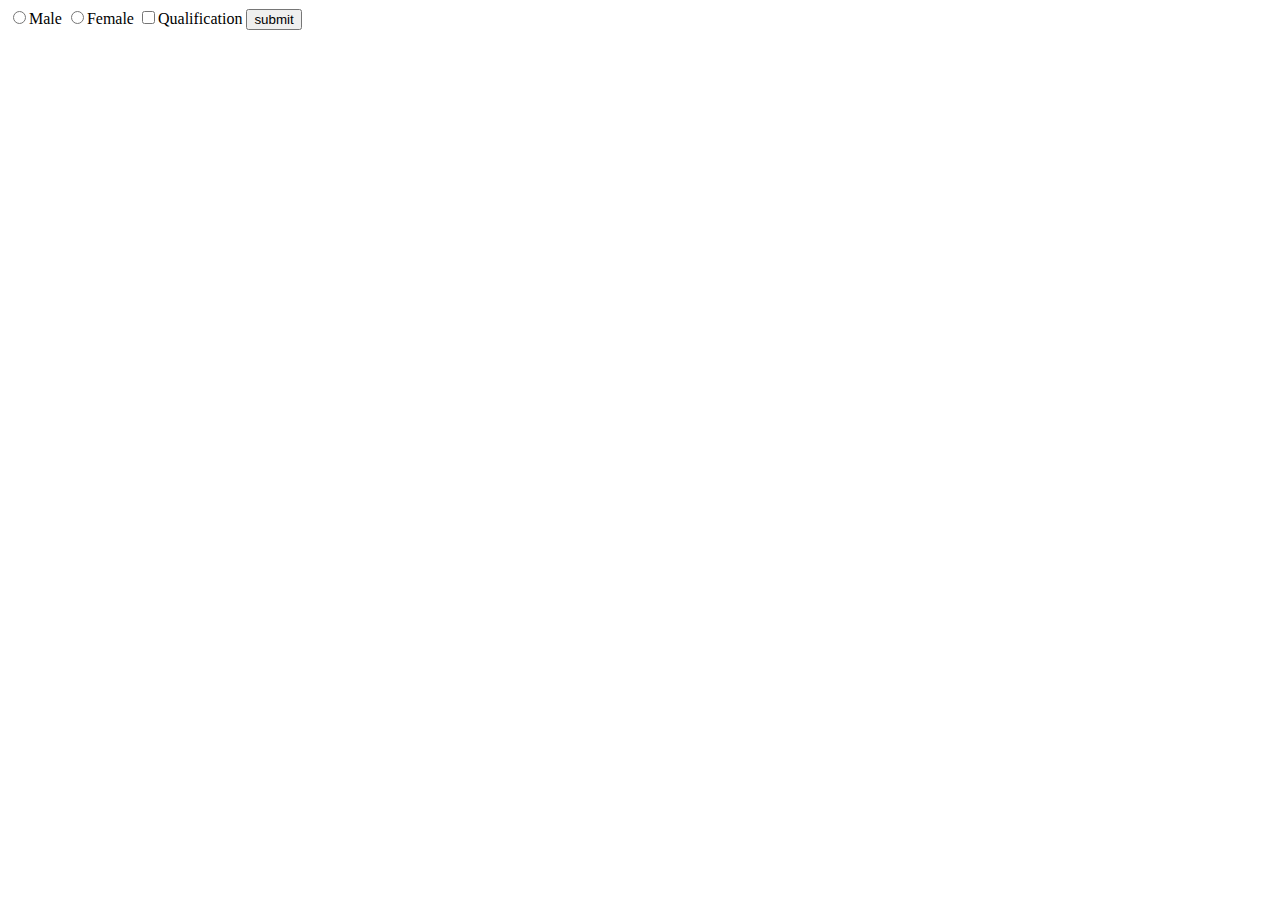
<file: Lab-704/index.html>
<!DOCTYPE html>
<html>
<head>
	<title>Radio cgi</title>
</head>
<body>
	<form action="cgi-bin/prog32.py" method="POST">
		<input type="radio" name="gender" value="male"/>Male
		<input type="radio" name="gender" value="female"/>Female
    <input type="checkbox" name="qual" value="on"/>Qualification
		<input type="submit" value="submit"/>
	</form>

</body>
</html>
</file>
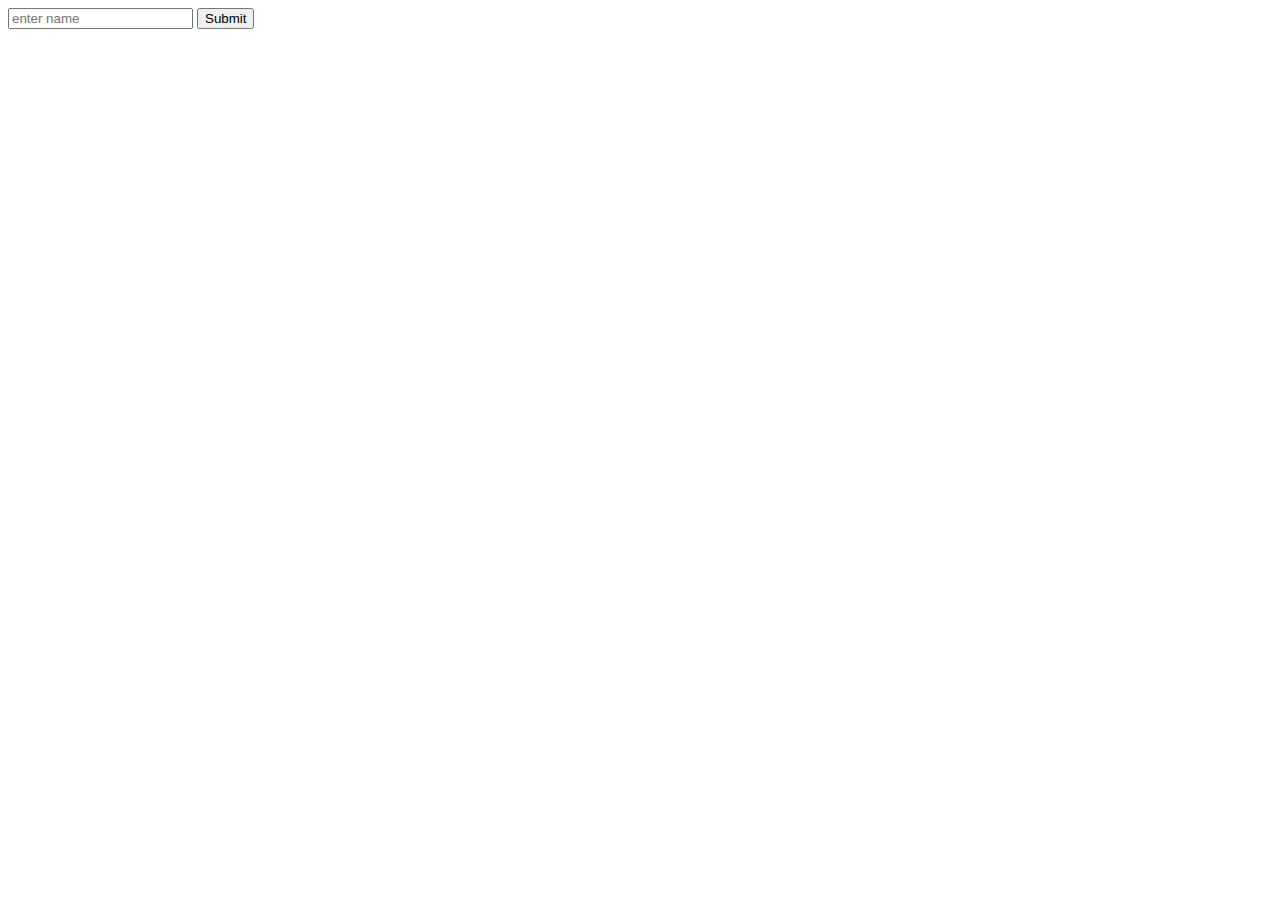
<file: Lab-704/index2.html>
<!DOCTYPE html>
<html lang="en" dir="ltr">
  <head>
    <meta charset="utf-8">
    <title></title>
  </head>
  <body>
    <form action="cgi-bin/prog.py" method="post">
      <input type="text" name="name" placeholder="enter name"/>
      <input type="submit" name="submit" value="Submit">
    </form>
  </body>
</html>
</file>
